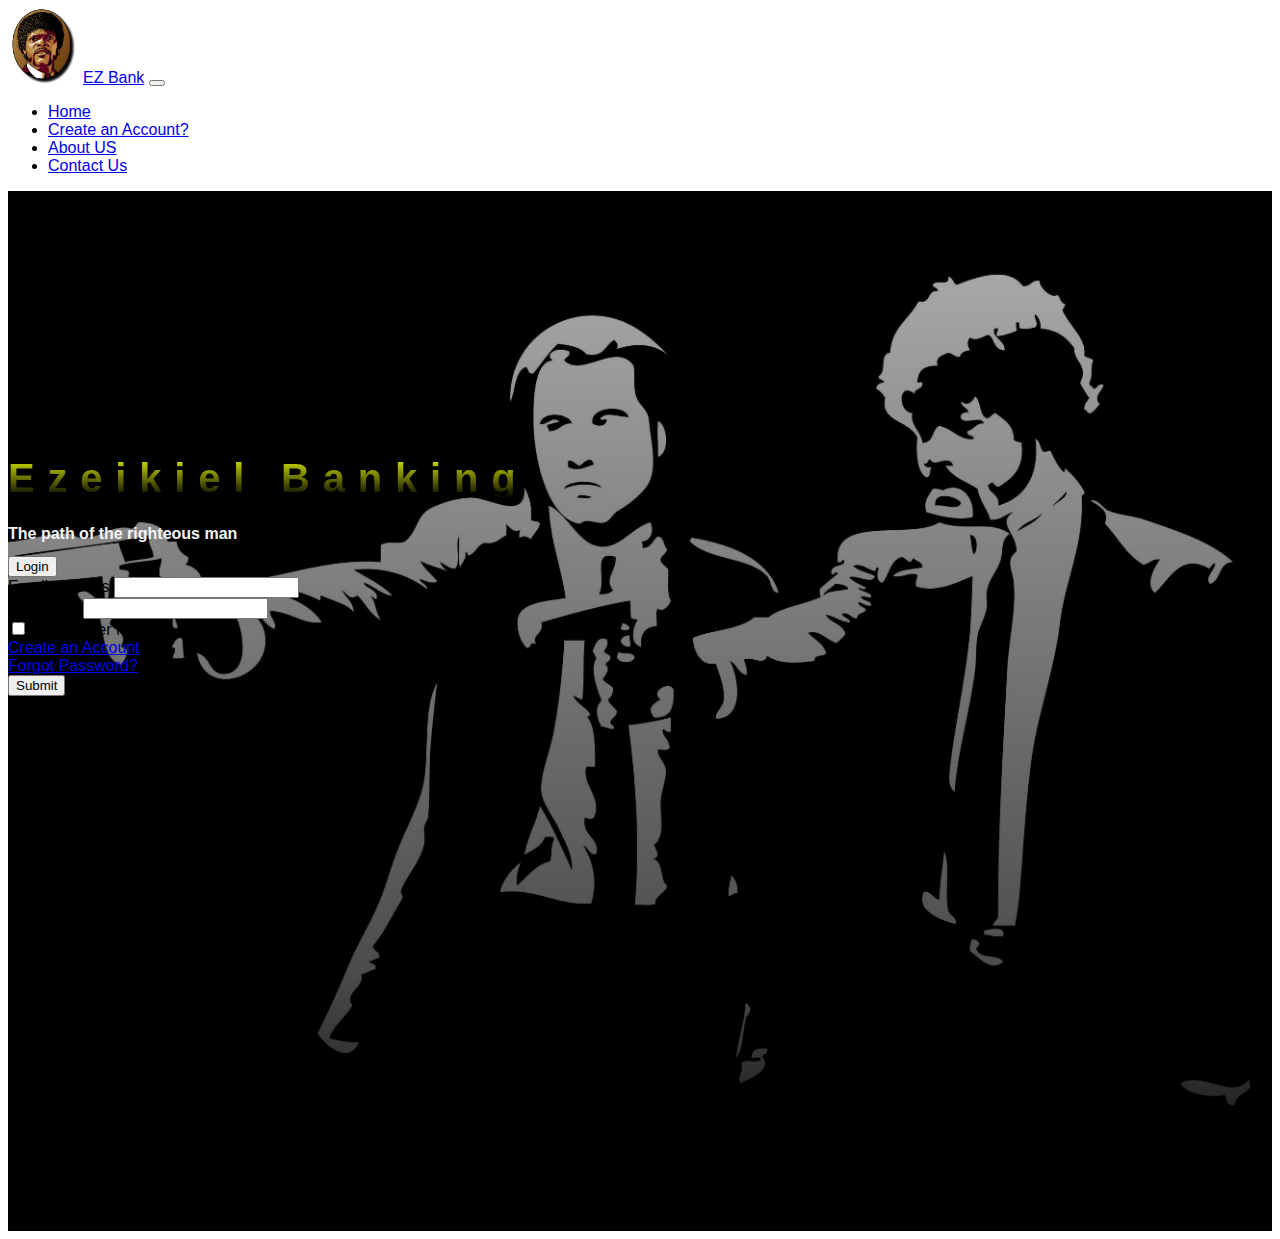
<file: index.html>
<!doctype html>
<html lang="en">
  <head>
    <!-- Required meta tags -->
    <meta charset="utf-8">
    <meta name="viewport" content="width=device-width, initial-scale=1">

    <!-- Bootstrap CSS -->
    <link href="https://cdn.jsdelivr.net/npm/bootstrap@5.1.0/dist/css/bootstrap.min.css" rel="stylesheet" integrity="sha384-KyZXEAg3QhqLMpG8r+8fhAXLRk2vvoC2f3B09zVXn8CA5QIVfZOJ3BCsw2P0p/We" crossorigin="anonymous">
    <link rel="stylesheet" href="./stylesheet.css">
    <title>Hello, world!</title>
  </head>
  <body>
    <nav class="navbar navbar-expand-lg navbar-dark bg-dark">
        <div class="container-fluid">
          <a class="navbar-brand" href="#"><img src="./imgs/pngwing.com.png" alt="" style="width: 75px;">EZ Bank</a>
          <button class="navbar-toggler" type="button" data-bs-toggle="collapse" data-bs-target="#navbarNav" aria-controls="navbarNav" aria-expanded="false" aria-label="Toggle navigation">
            <span class="navbar-toggler-icon"></span>
          </button>
          <div class="justify-content-end" id="navbarNav">
            <ul class="navbar-nav" >
              <li class="nav-item">
                <a class="nav-link active" aria-current="page" href="index.php">Home</a>
              </li>
              <li class="nav-item">
                <a class="nav-link" href="register.php">Create an Account?</a>
              </li>
              <li class="nav-item">
                <a class="nav-link disabled" href="#" tabindex="-1" aria-disabled="true">About US</a>
              </li>
              <li class="nav-item">
                <a class="nav-link" href="#">Contact Us</a>
              </li>
            </ul>
          </div>
        </div>
      </nav>

      <section class="masthead">
        <div class="container px-4 px-lg-5 d-flex h-100 align-items-center justify-content-center" >
          <div class="d-flex justify-content-center">
              <div class="text-center">
                  <h1 class="mx-auto my-0 text-uppercase">Ezeikiel Banking</h1>
                  <h2 class="mx-auto mt-2 mb-5" style="color: whitesmoke;">The path of the righteous man</h2>
                  <button id="login" type="button" class="btn btn-primary">Login</button>
              </div>
          </div>
          <div class="d-none container align-items-center align-items-center justify-content-center">
            <form action="./php/login.php" method="POST" id="login-form" class="bg-light p-lg-4">
              <div class="mb-3">
                <label for="exampleInputEmail1" class="form-label">Email address</label>
                <input type="text" class="form-control" id="inputEmail" aria-describedby="emailHelp">
              </div>
              <div class="mb-3">
                <label for="exampleInputPassword1" class="form-label">Password</label>
                <input type="password" class="form-control" id="inputPassword">
              </div>
              <div class="mb-3 form-check">
                <input type="checkbox" class="form-check-input" id="exampleCheck1">
                <label class="form-check-label" for="exampleCheck1">Remember Me</label>
              </div>
              <div class="text-center">
                <div class="mb-3">
                  <a href="register.php">Create an Account</a>
                </div>
                <div class="mb-3">
                  <a href="forgot.php">Forgot Password?</a>
                </div>
              </div class="justify-content-center">
              <button type="button" class="btn btn-primary">Submit</button>
            </form>
          </div>
      </div>

      </section>

    <!-- Optional JavaScript; choose one of the two! -->
      <script src="app.js"></script>
    <!-- Option 1: Bootstrap Bundle with Popper -->
    <script src="https://cdn.jsdelivr.net/npm/bootstrap@5.1.0/dist/js/bootstrap.bundle.min.js" integrity="sha384-U1DAWAznBHeqEIlVSCgzq+c9gqGAJn5c/t99JyeKa9xxaYpSvHU5awsuZVVFIhvj" crossorigin="anonymous"></script>

    <!-- Option 2: Separate Popper and Bootstrap JS -->
    <!--
    <script src="https://cdn.jsdelivr.net/npm/@popperjs/core@2.9.3/dist/umd/popper.min.js" integrity="sha384-eMNCOe7tC1doHpGoWe/6oMVemdAVTMs2xqW4mwXrXsW0L84Iytr2wi5v2QjrP/xp" crossorigin="anonymous"></script>
    <script src="https://cdn.jsdelivr.net/npm/bootstrap@5.1.0/dist/js/bootstrap.min.js" integrity="sha384-cn7l7gDp0eyniUwwAZgrzD06kc/tftFf19TOAs2zVinnD/C7E91j9yyk5//jjpt/" crossorigin="anonymous"></script>
    -->
  </body>
</html>
</file>
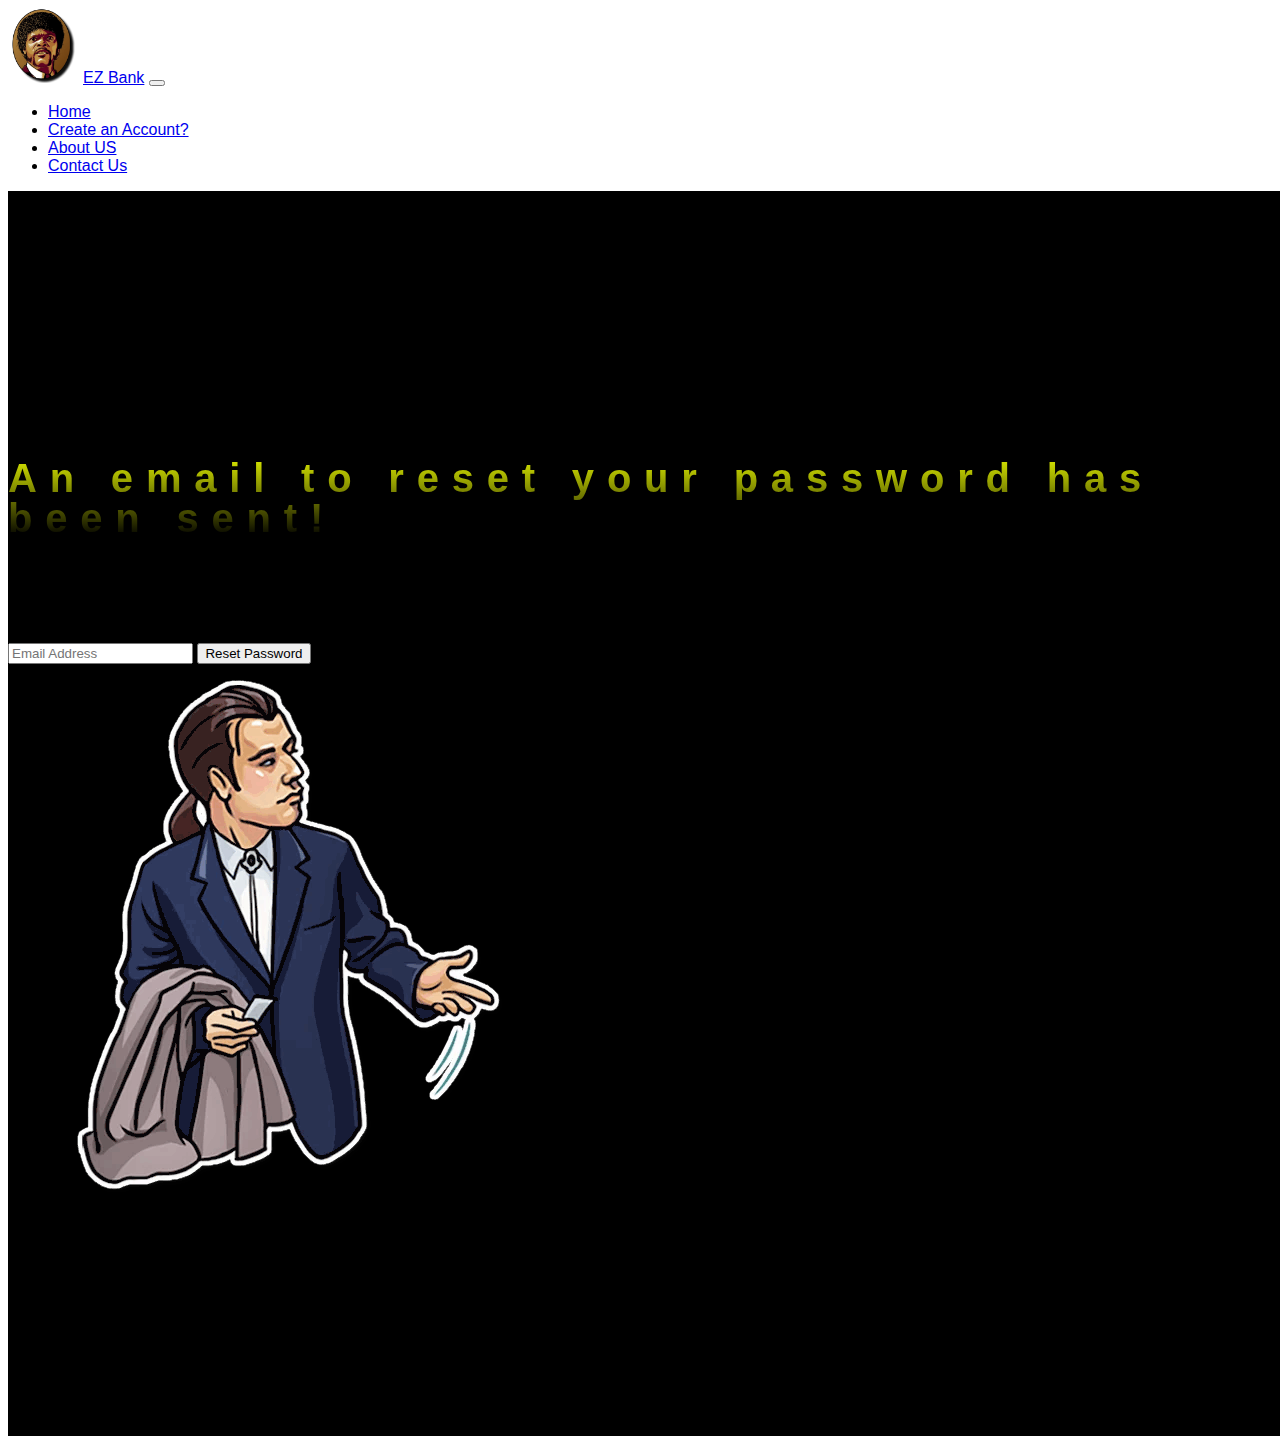
<file: forgot.html>
<!doctype html>
<html lang="en">

<head>
  <!-- Required meta tags -->
  <meta charset="utf-8">
  <meta name="viewport" content="width=device-width, initial-scale=1">

  <!-- Bootstrap CSS -->
  <link href="https://cdn.jsdelivr.net/npm/bootstrap@5.1.0/dist/css/bootstrap.min.css" rel="stylesheet"
    integrity="sha384-KyZXEAg3QhqLMpG8r+8fhAXLRk2vvoC2f3B09zVXn8CA5QIVfZOJ3BCsw2P0p/We" crossorigin="anonymous">
  <link rel="stylesheet" href="/stylesheet.css">
  <title>Hello, world!</title>
</head>

<body>
  <nav class="navbar fixed-top navbar-expand-lg navbar-dark bg-dark">
    <div class="container-fluid">
      <a class="navbar-brand" href="index.php"><img src="./imgs/pngwing.com.png" alt="" style="width: 75px;">EZ
        Bank</a>
      <button class="navbar-toggler" type="button" data-bs-toggle="collapse" data-bs-target="#navbarNav"
        aria-controls="navbarNav" aria-expanded="false" aria-label="Toggle navigation">
        <span class="navbar-toggler-icon"></span>
      </button>
      <div class="collapse navbar-collapse  justify-content-end" id="navbarNav">
        <ul class="navbar-nav">
          <li class="nav-item">
            <a class="nav-link" aria-current="page" href="index.php">Home</a>
          </li>
          <li class="nav-item">
            <a class="nav-link" href="register.php">Create an Account?</a>
          </li>
          <li class="nav-item">
            <a class="nav-link disabled" href="#" tabindex="-1" aria-disabled="true">About US</a>
          </li>
          <li class="nav-item">
            <a class="nav-link" href="#">Contact Us</a>
          </li>
        </ul>
      </div>
    </div>
  </nav>

  <section class="masthead2">
    <div class="container text-center d-none" id="emailSent">
      <div class="text-white mb-4 text-center">
        <h1>An email to reset your password has been sent!</h1>
      </div>
    </div>
    <div class="container justify-content-center">

      <div id="form-row" class="row">
        <div class="col-lg-8">
          <p class="text-white-50">
          <div class="form-gap"></div>
          <div class="container">
            <div class="row">
              <div class="col-md-4 col-md-offset-4">
                <div class="panel panel-default">
                  <div class="panel-body">
                    <div class="text-white mb-4">
                      <h3><i class="fa fa-lock fa-4x"></i></h3>
                      <h2 class="text-white mb-4">Forgot Password?</h2>
                      <p>You can reset your password here.</p>
                      <form action="" id="reset-form">
                        <input type="text" name="email" id="inputEmail" placeholder="Email Address">
                        <input class="btn btn-primary" style="margin-top: 10px;" value="Reset Password" type="button" id="reset-pass-btn">
                      </form>
                    </div>
                  </div>
                </div>
              </div>
            </div>
          </div>
          </p>
        </div>
      </div>
      <div class="row">
        <img class="rounded float-lg-start" src="./imgs/lost_travolta.png" alt="" style="width:auto">
      </div>

    </div>

    </div>

  </section>

  <!-- Optional JavaScript; choose one of the two! -->
  <script src="app.js"></script>
  <!-- Option 1: Bootstrap Bundle with Popper -->
  <script src="https://cdn.jsdelivr.net/npm/bootstrap@5.1.0/dist/js/bootstrap.bundle.min.js"
    integrity="sha384-U1DAWAznBHeqEIlVSCgzq+c9gqGAJn5c/t99JyeKa9xxaYpSvHU5awsuZVVFIhvj"
    crossorigin="anonymous"></script>

  <!-- Option 2: Separate Popper and Bootstrap JS -->
  <!--
    <script src="https://cdn.jsdelivr.net/npm/@popperjs/core@2.9.3/dist/umd/popper.min.js" integrity="sha384-eMNCOe7tC1doHpGoWe/6oMVemdAVTMs2xqW4mwXrXsW0L84Iytr2wi5v2QjrP/xp" crossorigin="anonymous"></script>
    <script src="https://cdn.jsdelivr.net/npm/bootstrap@5.1.0/dist/js/bootstrap.min.js" integrity="sha384-cn7l7gDp0eyniUwwAZgrzD06kc/tftFf19TOAs2zVinnD/C7E91j9yyk5//jjpt/" crossorigin="anonymous"></script>
    -->
</body>

</html>
</file>
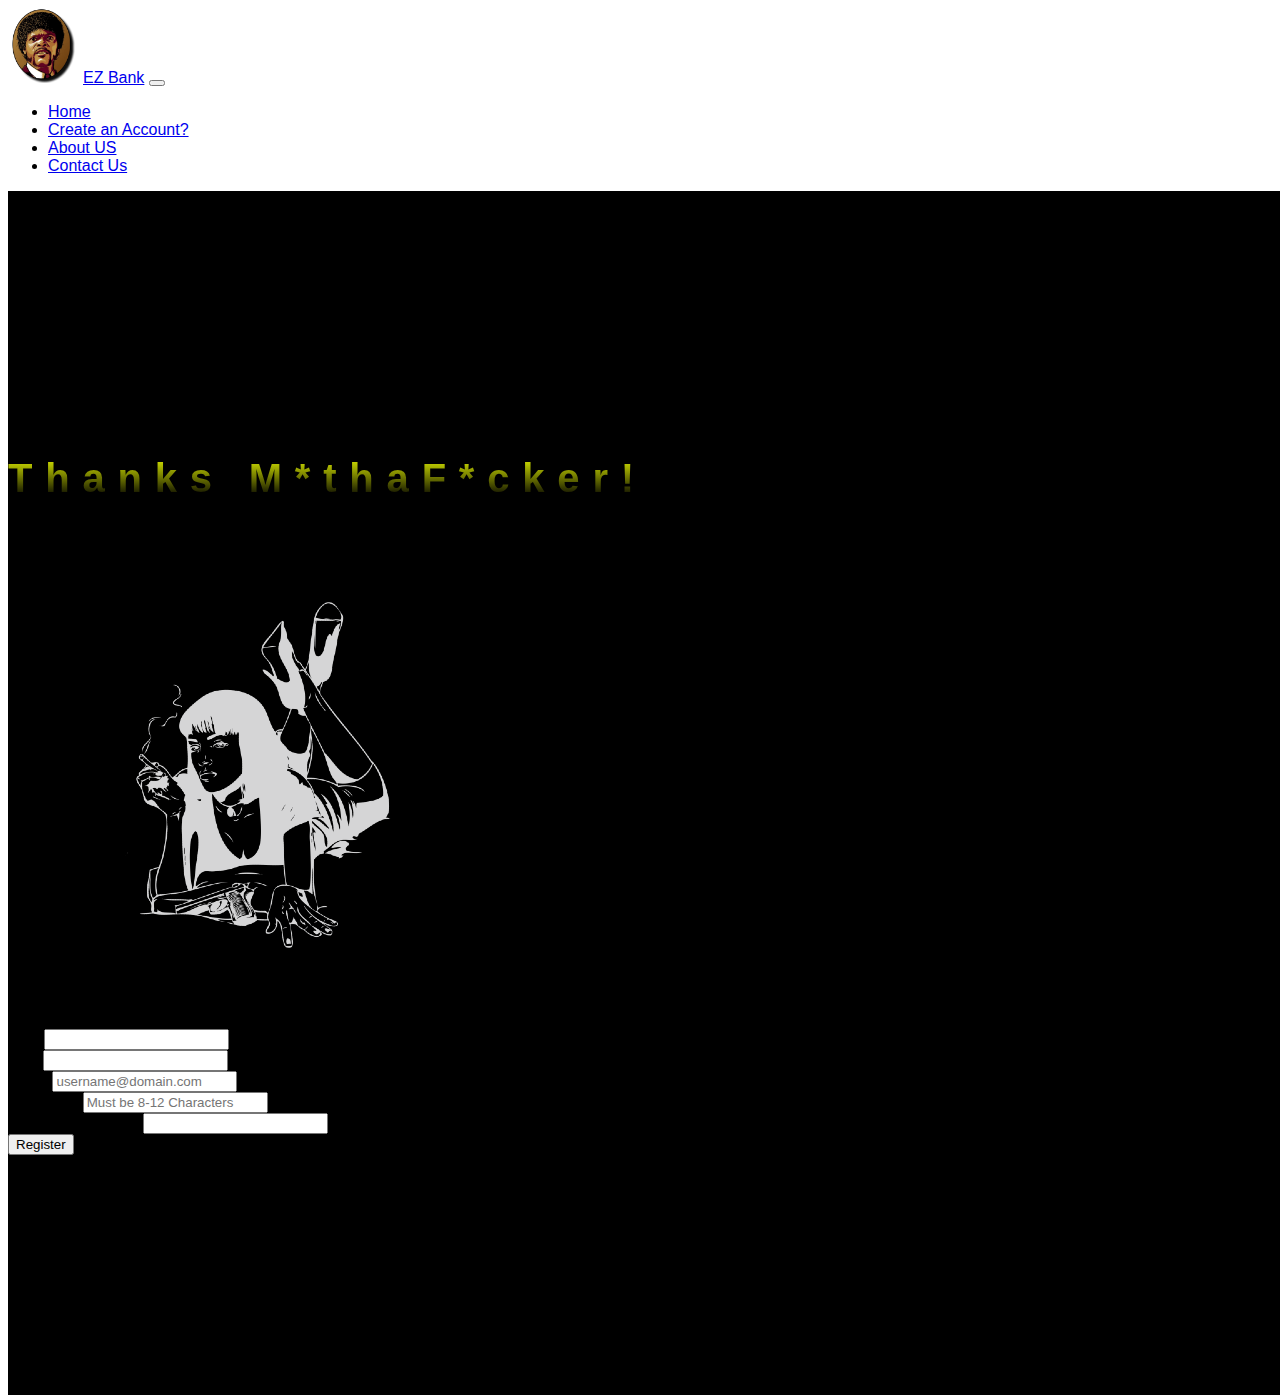
<file: register.html>
<!DOCTYPE html>
<html lang="en">
  <head>
    <!-- Required meta tags -->
    <meta charset="utf-8" />
    <meta name="viewport" content="width=device-width, initial-scale=1" />

    <!-- Bootstrap CSS -->
    <link
      href="https://cdn.jsdelivr.net/npm/bootstrap@5.1.0/dist/css/bootstrap.min.css"
      rel="stylesheet"
      integrity="sha384-KyZXEAg3QhqLMpG8r+8fhAXLRk2vvoC2f3B09zVXn8CA5QIVfZOJ3BCsw2P0p/We"
      crossorigin="anonymous"
    />
    <link rel="stylesheet" href="./stylesheet.css" />
    <title>EZBank</title>
  </head>
  <body>
    <?php include './php/register.php'l;?>
    <nav class="navbar fixed-top navbar-expand-lg navbar-dark bg-dark">
      <div class="container-fluid">
        <a class="navbar-brand" href="index.php"
          ><img src="./imgs/pngwing.com.png" alt="" style="width: 75px" />EZ
          Bank</a
        >
        <button
          class="navbar-toggler"
          type="button"
          data-bs-toggle="collapse"
          data-bs-target="#navbarNav"
          aria-controls="navbarNav"
          aria-expanded="false"
          aria-label="Toggle navigation"
        >
          <span class="navbar-toggler-icon"></span>
        </button>
        <div
          class="collapse navbar-collapse justify-content-end"
          id="navbarNav"
        >
          <ul class="navbar-nav">
            <li class="nav-item">
              <a class="nav-link" aria-current="page" href="index.php">Home</a>
            </li>
            <li class="nav-item">
              <a class="nav-link active" href="register.php"
                >Create an Account?</a
              >
            </li>
            <li class="nav-item">
              <a
                class="nav-link disabled"
                href="#"
                tabindex="-1"
                aria-disabled="true"
                >About US</a
              >
            </li>
            <li class="nav-item">
              <a class="nav-link" href="#">Contact Us</a>
            </li>
          </ul>
        </div>
      </div>
    </nav>

    <section class="masthead2">
      <div class="container text-center d-none" id="emailSent">
        <div class="text-white mb-4 text-center">
          <h1>Thanks M*thaF*cker!</h1>
        </div>
      </div>
      <div class="container">
        <div class="row">
          <div class="col">
            <img
              class="rounded float-lg-start"
              src="./imgs/imageonline-co-invertedimage_Mia.png"
              alt=""
            />
          </div>
          <div id="form-col" class="col bg-light p-lg-4">
            <form
              action="./php/register.php"
              method="POST"
              id="registration-form"
              class="row g-3"
            >
              <div class="col-md-6">
                <label for="inputEmail4" class="form-label">First</label>
                <input
                  name="fname"
                  type="text"
                  class="form-control"
                  id="firstName"
                />
              </div>
              <div class="col-md-6">
                <label for="inputPassword4" class="form-label">Last</label>
                <input
                  name="lname"
                  type="text"
                  class="form-control"
                  id="lastName"
                />
              </div>
              <div class="col-12">
                <label for="inputAddress" class="form-label">Email</label>
                <input
                  name="username"
                  type="text"
                  class="form-control"
                  id="inputEmail"
                  placeholder="username@domain.com"
                />
              </div>
              <div class="col-12">
                <label for="inputAddress2" class="form-label">Password</label>
                <input
                  name="pass"
                  type="password"
                  class="form-control"
                  id="inputPassword"
                  placeholder="Must be 8-12 Characters"
                />
              </div>
              <div class="col-12">
                <label for="inputAddress2" class="form-label"
                  >Confirm Password</label
                >
                <input
                  type="password"
                  class="form-control"
                  id="confirmPassword"
                />
              </div>

              <div class="col-12">
                <button name="sca" id="register-btn" type="button" class="btn btn-primary">
                  Register
                </button>
              </div>
            </form>
          </div>
        </div>
      </div>
    </section>

    <!-- Optional JavaScript; choose one of the two! -->
    <script src="app.js"></script>
    <!-- Option 1: Bootstrap Bundle with Popper -->
    <script
      src="https://cdn.jsdelivr.net/npm/bootstrap@5.1.0/dist/js/bootstrap.bundle.min.js"
      integrity="sha384-U1DAWAznBHeqEIlVSCgzq+c9gqGAJn5c/t99JyeKa9xxaYpSvHU5awsuZVVFIhvj"
      crossorigin="anonymous"
    ></script>

    <!-- Option 2: Separate Popper and Bootstrap JS -->
    <!--
    <script src="https://cdn.jsdelivr.net/npm/@popperjs/core@2.9.3/dist/umd/popper.min.js" integrity="sha384-eMNCOe7tC1doHpGoWe/6oMVemdAVTMs2xqW4mwXrXsW0L84Iytr2wi5v2QjrP/xp" crossorigin="anonymous"></script>
    <script src="https://cdn.jsdelivr.net/npm/bootstrap@5.1.0/dist/js/bootstrap.min.js" integrity="sha384-cn7l7gDp0eyniUwwAZgrzD06kc/tftFf19TOAs2zVinnD/C7E91j9yyk5//jjpt/" crossorigin="anonymous"></script>
    -->
  </body>
</html>
</file>
<file: stylesheet.css>
body {
    font-family: Arial, Helvetica, sans-serif;
    
}

.error {
    color: red;
}
.masthead {
    box-sizing: content-box;
    position: relative;
    width: 100%;
    height: auto;
    min-height: 35rem;
    padding: 15rem 0;
    background: linear-gradient(to bottom, rgba(0, 0, 0, 0.3) 0%, rgba(0, 0, 0, 0.7) 75%, #000 100%), url("./imgs/wallpaperflare.com_wallpaper.jpg");
    background-position: center;
    background-repeat: no-repeat;
    background-attachment: scroll;
    background-size: cover;
  }
  .masthead h1, .masthead .h1 {
    font-family: "Varela Round", -apple-system, BlinkMacSystemFont, "Segoe UI", Roboto, "Helvetica Neue", Arial, sans-serif, "Apple Color Emoji", "Segoe UI Emoji", "Segoe UI Symbol", "Noto Color Emoji";
    font-size: 2.5rem;
    line-height: 2.5rem;
    letter-spacing: 0.8rem;
    background: linear-gradient(rgba(238, 255, 0, 0.9), rgba(255, 255, 255, 0));
    -webkit-text-fill-color: transparent;
    -webkit-background-clip: text;
            background-clip: text;
  }
  .masthead h2, .masthead .h2 {
    max-width: 20rem;
    font-size: 1rem;
  }

  .masthead2 {
    box-sizing: content-box;
    position:absolute;
    width: 100%;
    height: auto;
    min-height: 35rem;
    padding: 15rem 0;
    background-color: black !important;
    
    background-position: center;
    background-repeat: no-repeat;
    background-attachment: scroll;
    background-size: cover;
  }
  .masthead2 h1, .masthead2 .h1 {
    font-family: "Varela Round", -apple-system, BlinkMacSystemFont, "Segoe UI", Roboto, "Helvetica Neue", Arial, sans-serif, "Apple Color Emoji", "Segoe UI Emoji", "Segoe UI Symbol", "Noto Color Emoji";
    font-size: 2.5rem;
    line-height: 2.5rem;
    letter-spacing: 0.8rem;
    background: linear-gradient(rgba(238, 255, 0, 0.9), rgba(255, 255, 255, 0));
    -webkit-text-fill-color: transparent;
    -webkit-background-clip: text;
            background-clip: text;
  }
  .masthead2 h2, .masthead2 .h2 {
    max-width: 20rem;
    font-size: 1rem;
  }

  .table {
    margin-top: 16px;
  }

  .signup-section {
    padding: 10rem 0;
    background: linear-gradient(to bottom, rgba(0, 0, 0, 0.1) 0%, rgba(0, 0, 0, 0.5) 75%, #000 100%), url("../assets/imgs/breakfast.png");
    background-position: center;
    background-repeat: no-repeat;
    background-attachment: scroll;
    background-size: cover;
  }
  .signup-section .form-signup input {
    box-shadow: 0 0.1875rem 0.1875rem 0 rgba(0, 0, 0, 0.1) !important;
    padding: 1.25rem 2rem;
    height: auto;
    font-family: "Varela Round", -apple-system, BlinkMacSystemFont, "Segoe UI", Roboto, "Helvetica Neue", Arial, sans-serif, "Apple Color Emoji", "Segoe UI Emoji", "Segoe UI Symbol", "Noto Color Emoji";
    font-size: 80%;
    text-transform: uppercase;
    letter-spacing: 0.15rem;
    border: 0;
  }
  
  .contact-section {
    padding-top: 5rem;
  }
  .contact-section .card {
    border: 0;
    border-bottom: 0.25rem solid #64a19d;
  }
  .contact-section .card h4, .contact-section .card .h4 {
    font-size: 0.8rem;
    font-family: "Varela Round", -apple-system, BlinkMacSystemFont, "Segoe UI", Roboto, "Helvetica Neue", Arial, sans-serif, "Apple Color Emoji", "Segoe UI Emoji", "Segoe UI Symbol", "Noto Color Emoji";
    text-transform: uppercase;
    letter-spacing: 0.15rem;
  }
  .contact-section .card hr {
    border-color: #64a19d;
    border-width: 0.25rem;
    width: 3rem;
  }
  .contact-section .social {
    margin-top: 5rem;
  }
  .contact-section .social a {
    text-align: center;
    height: 3rem;
    width: 3rem;
    background: rgba(255, 255, 255, 0.1);
    border-radius: 100%;
    line-height: 3rem;
    color: rgba(255, 255, 255, 0.3);
  }
  .contact-section .social a:hover {
    color: rgba(255, 255, 255, 0.5);
  }
  .contact-section .social a:active {
    color: #fff;
  }
  
  .footer {
    padding: 5rem 0;
  }
</file>
